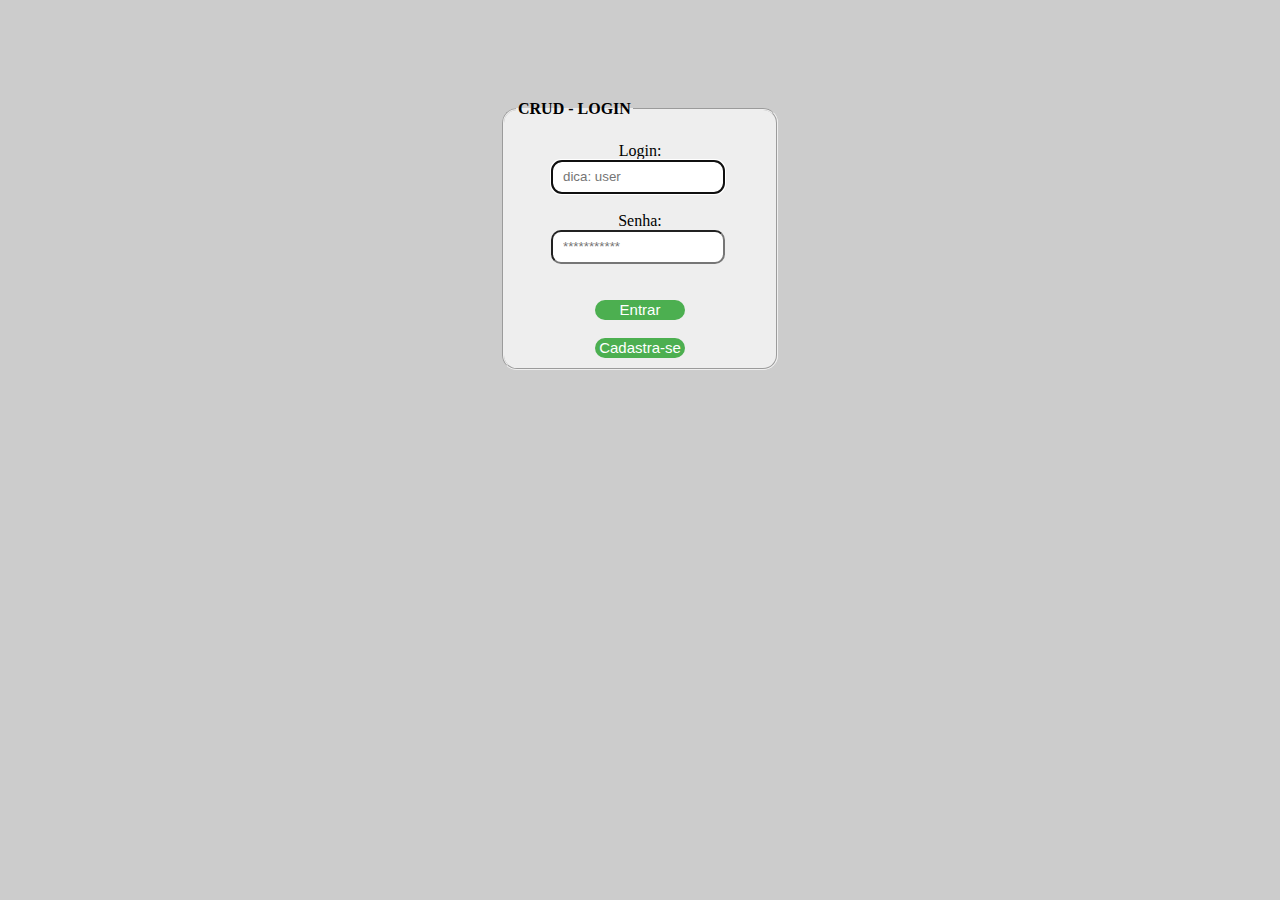
<file: crud/Index.html>
<!DOCTYPE html>
<html lang="pt-br" xmlns="http://www.w3.org/1999/html">
<head>
    <meta charset="UTF-8">
    <title>Projeto1</title>
    <link rel="stylesheet" href="estilo.css"/>
</head>
<body>

    <div id="tudo">
        <div id="conteudo">
            <form id="form1" METHOD="POST" action="login.php">
                <fieldset id="bloco">
                    <legend><b>CRUD - LOGIN</b></legend><br>
                    <div class="box" id="box">

                            <div class="_login" id="_login">
                                <label>Login:</label><input id="login" name="login" type="text" class="input is-large" placeholder="dica: user" autofocus=""><br>
                                <label>Senha:</label><input id="senha" type="password" name="senha" class="input is-large" placeholder="***********"/><br>
                            </div>
                            <br>
                            <button type="submit" id="entrar" style="cursor:pointer">Entrar</button><br>
                        <div class="_login"><br>
                            <button id="cadastro" type="submit" formaction="cadastro.html" style="cursor:pointer">Cadastra-se</button>
                        </div>
                    </div>

                </fieldset>
            </form>
        </div>
    </div>
</body>
</html>
</file>
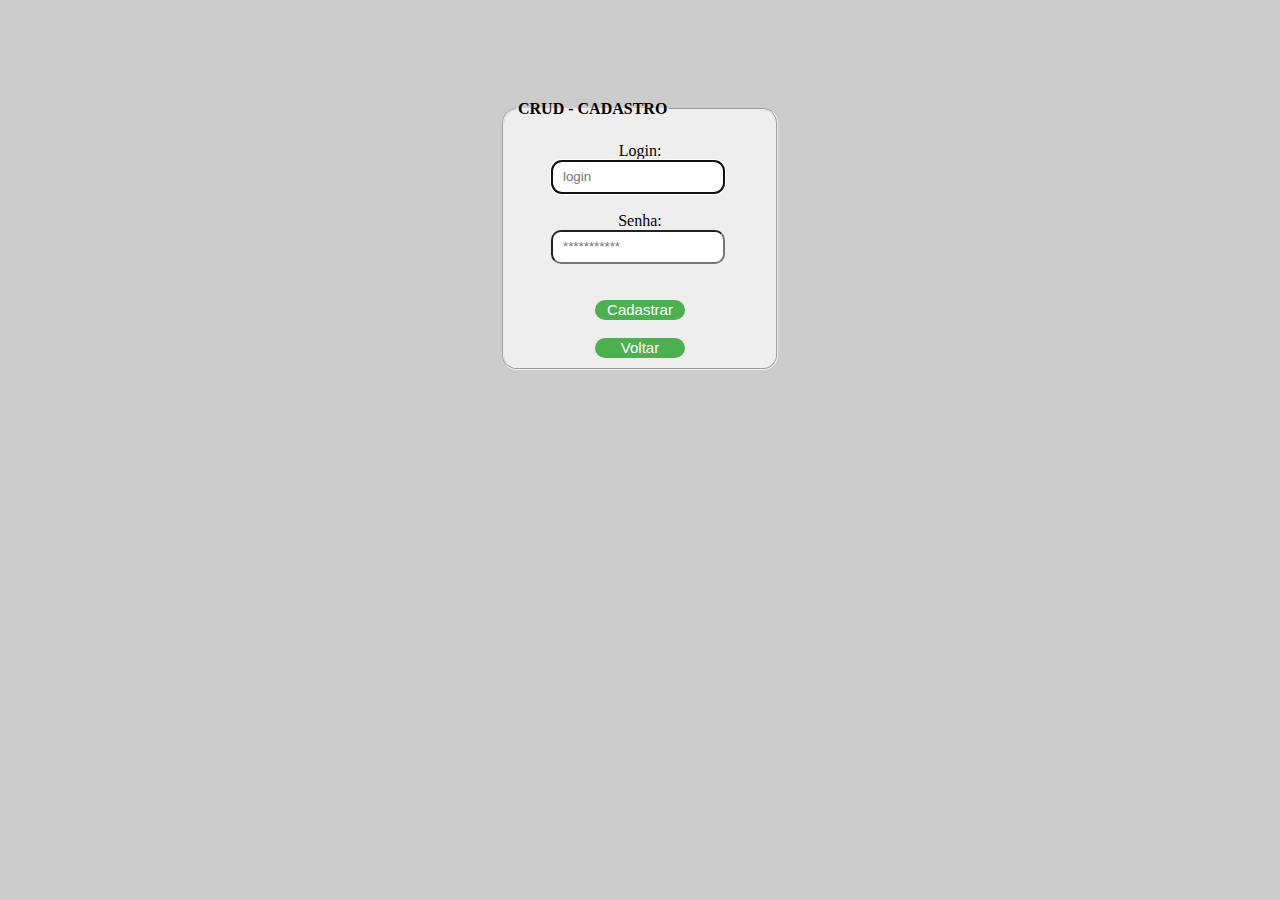
<file: crud/cadastro.html>
<!DOCTYPE html>
<html lang="pt-br" xmlns="http://www.w3.org/1999/html">
<head>
    <meta charset="UTF-8">
    <title>Projeto1</title>
    <link rel="stylesheet" href="estilo.css"/>
</head>
<body>

<div id="tudo">
    <div id="conteudo">
        <form id="form1" METHOD="POST" action="cadastro.php">
            <fieldset id="bloco">
                <legend><b>CRUD - CADASTRO</b></legend><br>
                <div class="box" id="box">
                        <div class="_login" id="_login">
                            <label>Login:</label><input id="login" name="login" type="text" class="input is-large" placeholder="login" autofocus=""><br>
                            <label>Senha:</label><input id="senha" type="password" name="senha" class="input is-large" placeholder="***********"/><br>
                        </div>
                        <br>
                            <td><button type="submit" value="Cadastrar" id="entrar" style="cursor:pointer">Cadastrar</button></td>
                    <div class="_login"><br>
                        <button id="cadastro" type="submit" formaction="index.html" style="cursor:pointer">Voltar</button>
                    </div>
                </div>

            </fieldset>
        </form>
    </div>
</div>
</body>
</html>
</file>
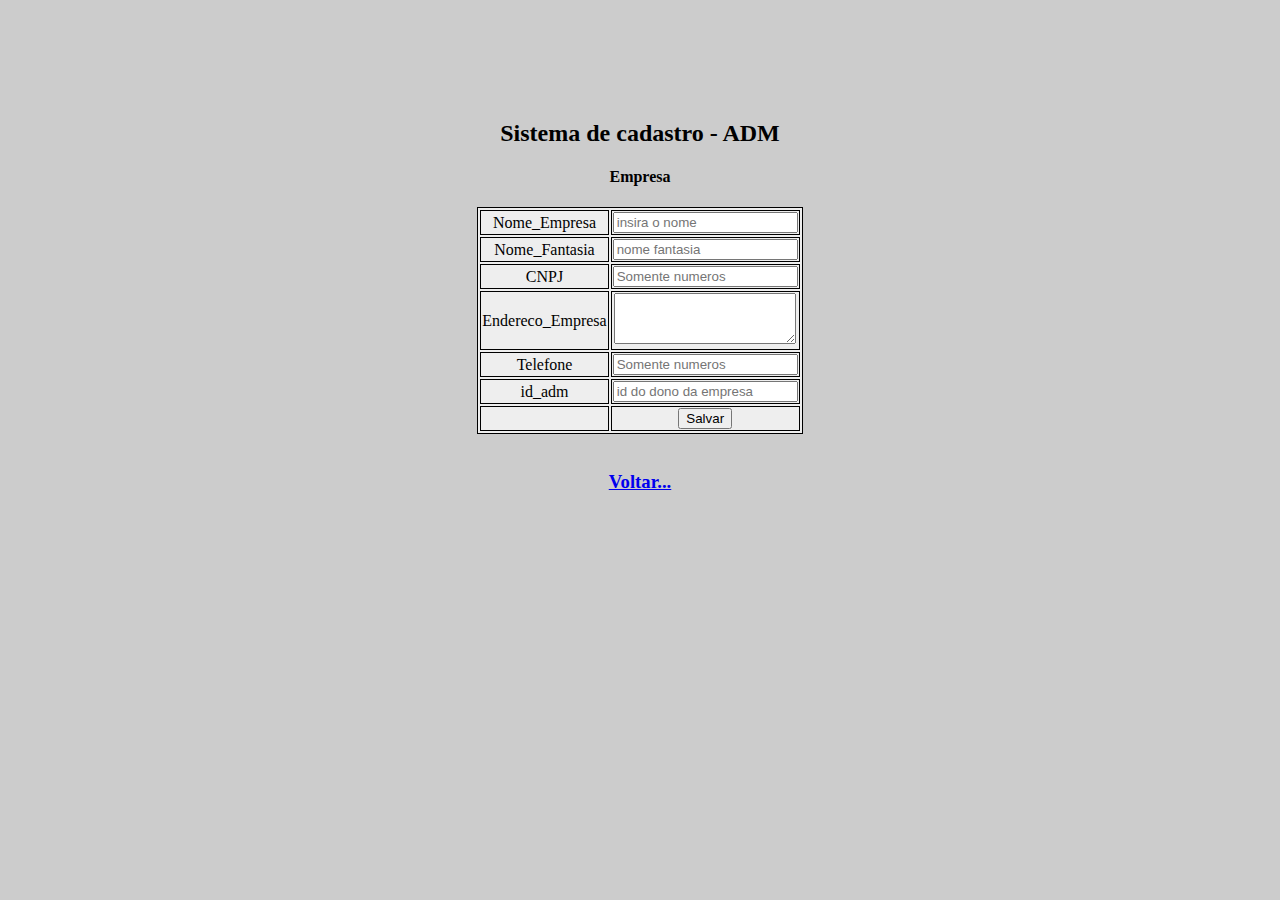
<file: crud/cadEmpresa.html>
<!DOCTYPE html>
<html lang="pt-br">
<head>
    <meta charset="UTF-8">
    <title>CadEmpresa</title>
    <link rel="stylesheet" href="estilo.css">

</head>
<body>
    <form id="formulario" name="formulario" method="post" action="salvarEmpresa.php">
    <h2 a><strong>Sistema de cadastro - ADM</strong></h2>

        <h4> Empresa</h4>
        <table id="cadastro">
            <tr>
                <td >Nome_Empresa</td>
                <td ><input name="nome_empresa" type="text" id="nome_empresa" placeholder="insira o nome" required/></td>
            </tr>
            <tr>
                <td>Nome_Fantasia</td>
                <td><input name="nome_fantasia" type="text" id="nome_fantasia" placeholder="nome fantasia" required/> </td>
            </tr>
            <tr>
                <td>CNPJ</td>
                <td ><input name="cnpj" type="text" id="cnpj" placeholder="Somente numeros" required/></td>
            </tr>
            <tr>
                <td>Endereco_Empresa</td>
                <td><textarea name="endereco_empresa" type="txtArea" id="endereco_empresa" rows="3"></textarea></td>
            </tr>
            <tr>
                <td>Telefone</td>
                <td><input name="telefone" type="text" id="telefone" placeholder="Somente numeros"> </td>
            </tr>
            <tr>
                <td>id_adm</td>
                <td><input name="id_adm" type="text" id="id_adm" placeholder="id do dono da empresa"> </td>
            </tr>
            <tr>
                <td></td>
                <td><input type="submit" name="submit" value="Salvar" style="cursor:pointer"/>
            </tr>
        </table>

    </form>
    <br><h3><a href="adm.php">Voltar...</a></h3></br>
</body>
</html>
</file>
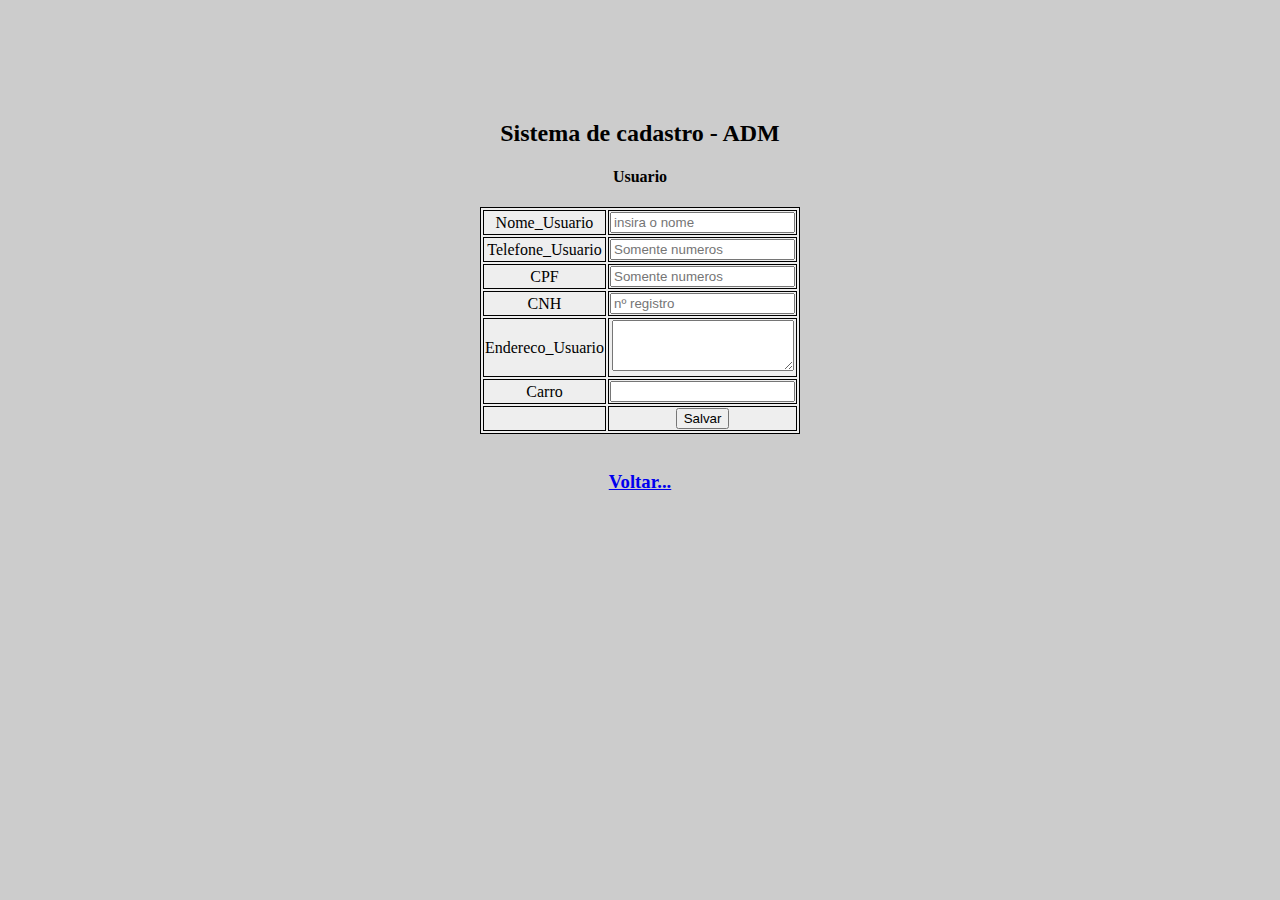
<file: crud/cadUsuario.html>
<!DOCTYPE html>
<html lang="pt-br">
<head>
    <meta charset="UTF-8">
    <title>CadUsuario</title>
    <link rel="stylesheet" href="estilo.css">

</head>
<body>
    <form id="formulario" name="formulario" method="post" action="salvarUsuario.php">
        <h2 a><strong>Sistema de cadastro - ADM</strong></h2>

        <h4> Usuario</h4>
        <table id="cadastro">
            <tr>
                <td >Nome_Usuario</td>
                <td ><input name="nome_usuario" type="text" id="nome_usuario" placeholder="insira o nome" required/></td>
            </tr>
            <tr>
                <td>Telefone_Usuario</td>
                <td><input name="telefone_usuario" type="text" id="telefone_usuario" placeholder="Somente numeros"> </td>
            </tr>
            <tr>
                <td>CPF</td>
                <td ><input name="cpf" class="form-control cpf-mask" type="text" id="cpf" placeholder="Somente numeros" required/></td>
            </tr>
            <tr>
                <td>CNH</td>
                <td><input name="cnh" type="text" id="cnh" placeholder="nº registro"/></td>
            </tr>
            <tr>
                <td>Endereco_Usuario</td>
                <td><textarea name="endereco_usuario" type="txtArea" id="endereco_usuario" rows="3"></textarea></td>
            </tr>
            <tr>
                <td>Carro</td>
                <td><input name="carro" type="text" id="carro" /> </td>
            </tr>
            <tr>
                <td></td>
                <td><input type="submit" name="submit" value="Salvar" style="cursor:pointer"/>
            </tr>
        </table>

    </form>
    <br><h3><a href="adm.php">Voltar...</a></h3></br>
</body>
</html>
</file>
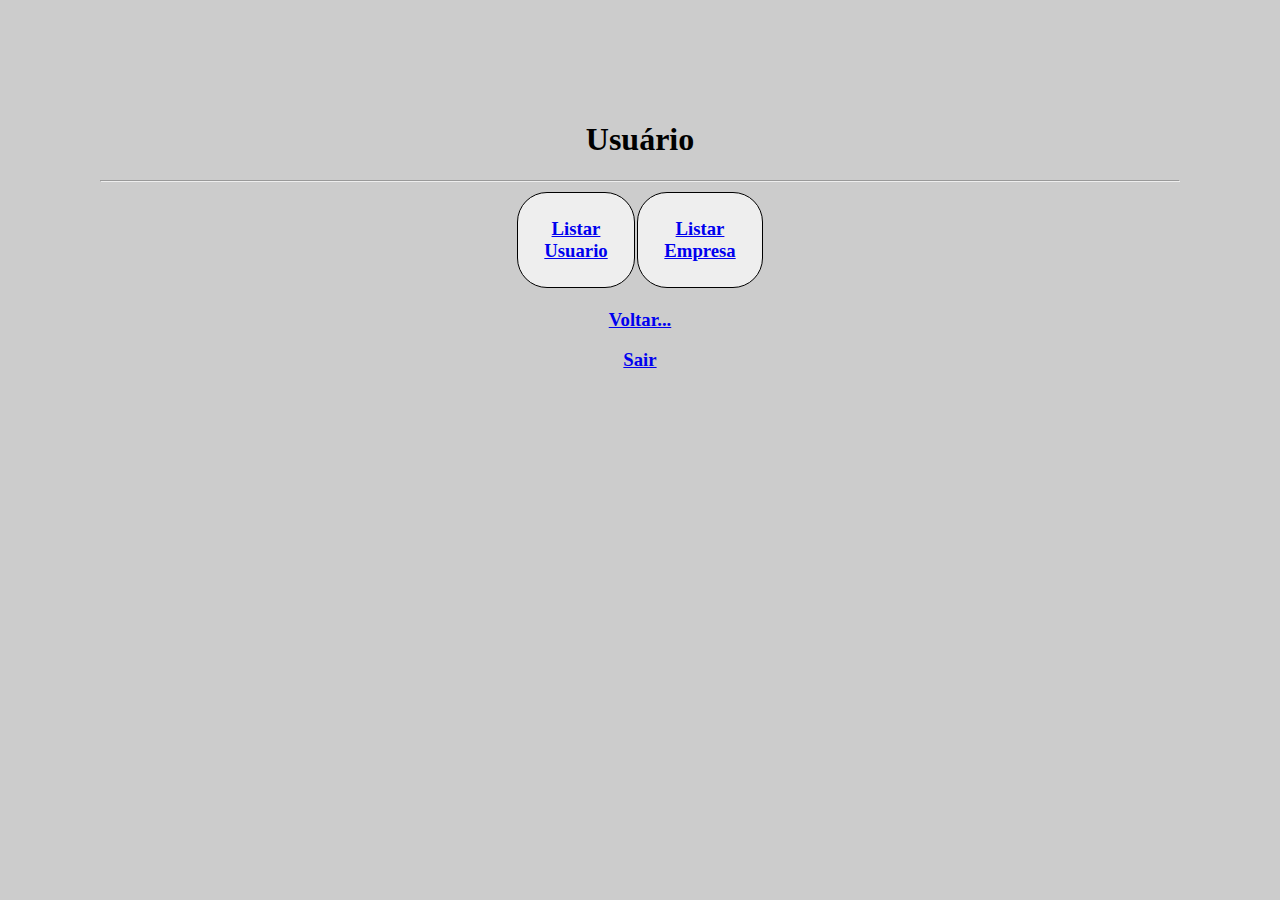
<file: crud/user.html>
<!DOCTYPE html>
<html lang="pt-br">
<head>
    <meta charset="UTF-8">
    <title>Admnistrador</title>
    <link rel="stylesheet" href="estilo.css"/>
    <style>
        #listar {
            width: 250px;
            height: 100px;
            margin: 0 auto;
        }
        td{
            border-radius: 30px;
            background-color: #eeeeee;
        }
        #linha{
            width: 600px;
            margin: 0 auto;
        }

    </style>
</head>
<body>
    <h1><strong>Usuário</strong></h1>
    <table id="listar" >
        <div id="lista">
            <hr>
        </div>
        <tr>
            <td><h3>
                <a href="listarUsuario.php">Listar Usuario</a>
            </h3></td>
            <td><h3>
                <a href="listarEmpresa.php">Listar Empresa</a>
            </h3></td>
        </tr>
    </table>
    <h3><a href="index.html">Voltar...</a></h3>
    <h3><a href="logout.php">Sair</a></h3>
</body>
</html>
</file>
<file: crud/estilo.css>
@charset "UTF-8";

body{
    margin: 0;
    padding: 100px;
    background: #cccccc;
    text-align: center;
}
#tudo{
    width: 280px;
    margin: 0 auto;
}
#bloco{
    text-align: center;
    border-radius: 15px;
    background-color: #eeeeee;
    text-align: left;
}
#_login{
    text-align: center;
}
#form1{
    align-content: center;
}
#cadastro{
    width: 150px;
    margin: 0 auto;
    border: 1px solid black;
    background-color: #eeeeee;
}
td{
    border: 1px solid black;
}
div#box{
    text-align: center;
}
input#login{
    display: block;
    height: 10px;
    width: 150px;
    margin-left: 35px;
    border-radius: 10px;
    padding: 10px;
    text-align: left;
}
input#senha{
    display: block;
    height: 10px;
    width: 150px;
    margin-left: 35px;
    border-radius: 10px;
    padding: 10px;
    text-align: left;
}
button#entrar {
    position: relative;
    background-color: #4CAF50;
    border: none;
    border-radius: 10px;
    font-size: 15px;
    color: #FFFFFF;
    padding: 1.5px;
    width: 90px;
    text-align: center;
    text-decoration: none;
    overflow: hidden;
    cursor: pointer;
}
button#cadastro {
    position: relative;
    background-color: #4CAF50;
    border: none;
    border-radius: 10px;
    font-size: 15px;
    color: #FFFFFF;
    padding: 1.5px;
    width: 90px;
    text-align: center;
    text-decoration: none;
    overflow: hidden;
    cursor: pointer;
}
</file>
